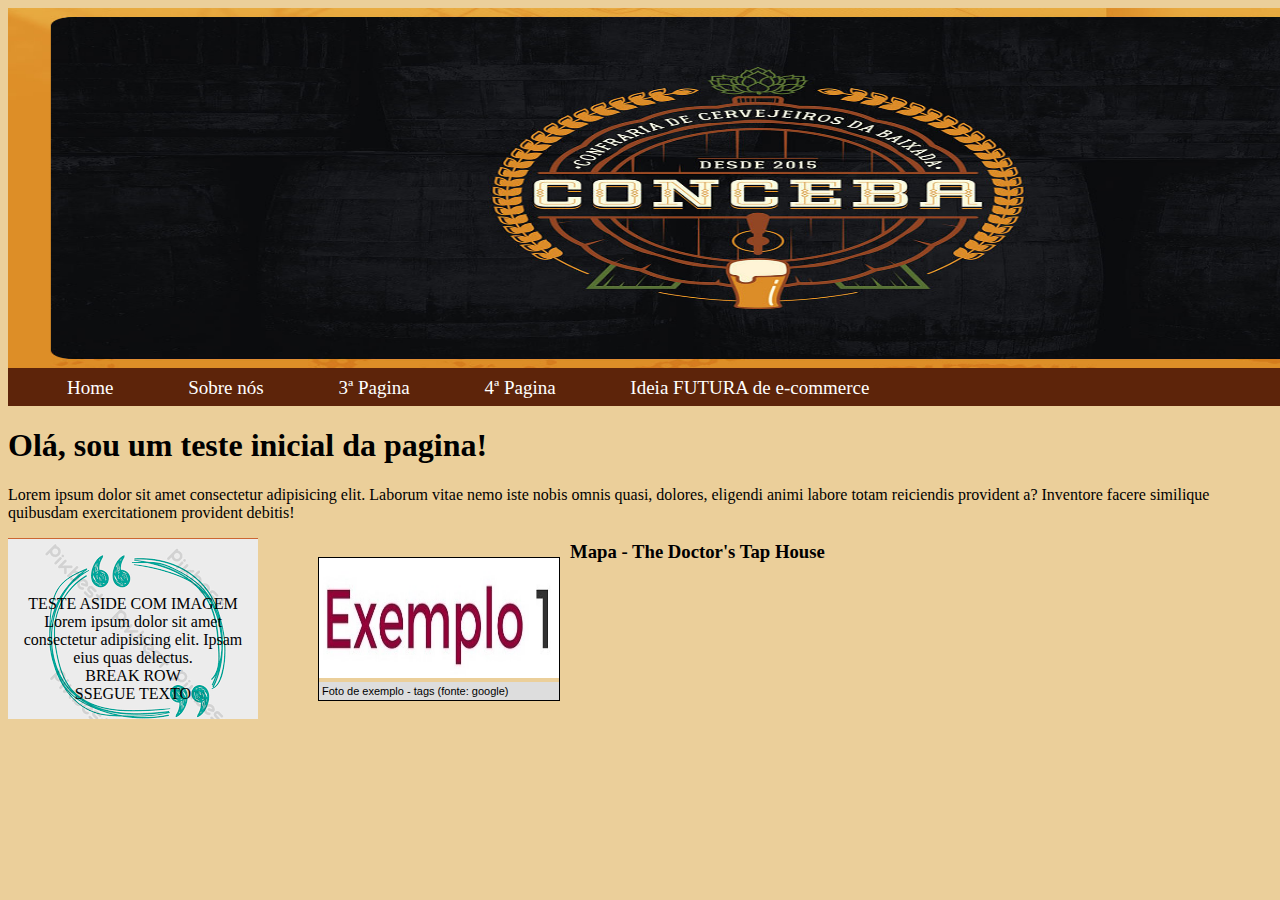
<file: main-page/index.html>
<!DOCTYPE html>
<html lang="pt-BR">

<head>
    <meta charset="UTF-8">
    <meta http-equiv="X-UA-Compatible" content="IE=edge">
    <meta name="viewport" content="width=device-width, initial-scale=1.0">
    <title>Conceba - Main page</title>
    
    <link rel="stylesheet" href="index.css">
    <script src="main-page.js"></script>

</head>

<body>

    <main>
        <header><!-- pode ser usado varias vezes-->
            <img src="../images/conceba-header.jpg" alt="logo conceba" title="Logo da Conceba" width="1500px" height="360px">
        </header>
        

        <!-- target="_blank"  abre em link em nova aba -->
        <nav>
            <ul>
                <li><a href="index.html">Home</a></li> <!-- links errados - apenas para demonstração-->
                <li><a href="../second-page/second-page.html">Sobre nós</a></li> <!-- links errados - apenas para demonstração-->
                <li><a href="../second-page/second-page.html">3ª Pagina</a></li> <!-- links errados - apenas para demonstração-->
                <li><a href="../second-page/second-page.html">4ª Pagina</a></li> <!-- links errados - apenas para demonstração-->
                <li><a href="../second-page/second-page.html"> Ideia FUTURA de e-commerce  </a></li>
            </ul>
        </nav>



        <article>
            <h1>Olá, sou um teste inicial da pagina!</h1>
            <p>Lorem ipsum dolor sit amet consectetur adipisicing elit. Laborum vitae nemo iste nobis omnis quasi, dolores, eligendi animi labore totam reiciendis provident a? Inventore facere similique quibusdam exercitationem provident debitis!</p>
        </article>

        <aside>
            <p> TESTE ASIDE COM IMAGEM Lorem ipsum dolor sit amet consectetur adipisicing elit. Ipsam eius quas delectus. <br> BREAK ROW <br>  SSEGUE TEXTO</p>
        </aside>

        <div class="apoio">
            <figure>
                <img id="exemplo" src="../images/exemplo.jpg" class="image" title="foto exemplo1" alt="foto exemplo 1" width="120" height="120" >
                <figcaption> Foto de exemplo - tags (fonte: google)</figcaption>
            </figure>

            <section id="mapa-integrado">
                <h3>Mapa - The Doctor's Tap House</h3>
                <iframe src="https://www.google.com/maps/embed?pb=!1m18!1m12!1m3!1d3679.3860495423824!2d-43.469048384490485!3d-22.751050238053338!2m3!1f0!2f0!3f0!3m2!1i1024!2i768!4f13.1!3m3!1m2!1s0x9967523cad4af3%3A0x22dc4e56e4663fcf!2sThe%20Doctors%20Tap%20House!5e0!3m2!1spt-BR!2sbr!4v1678376647850!5m2!1spt-BR!2sbr" width="400" height="300" style="border:0;" allowfullscreen="" loading="lazy" referrerpolicy="no-referrer-when-downgrade"></iframe>
            </section>
        </div>

    </main>

</body>

</html>
</file>
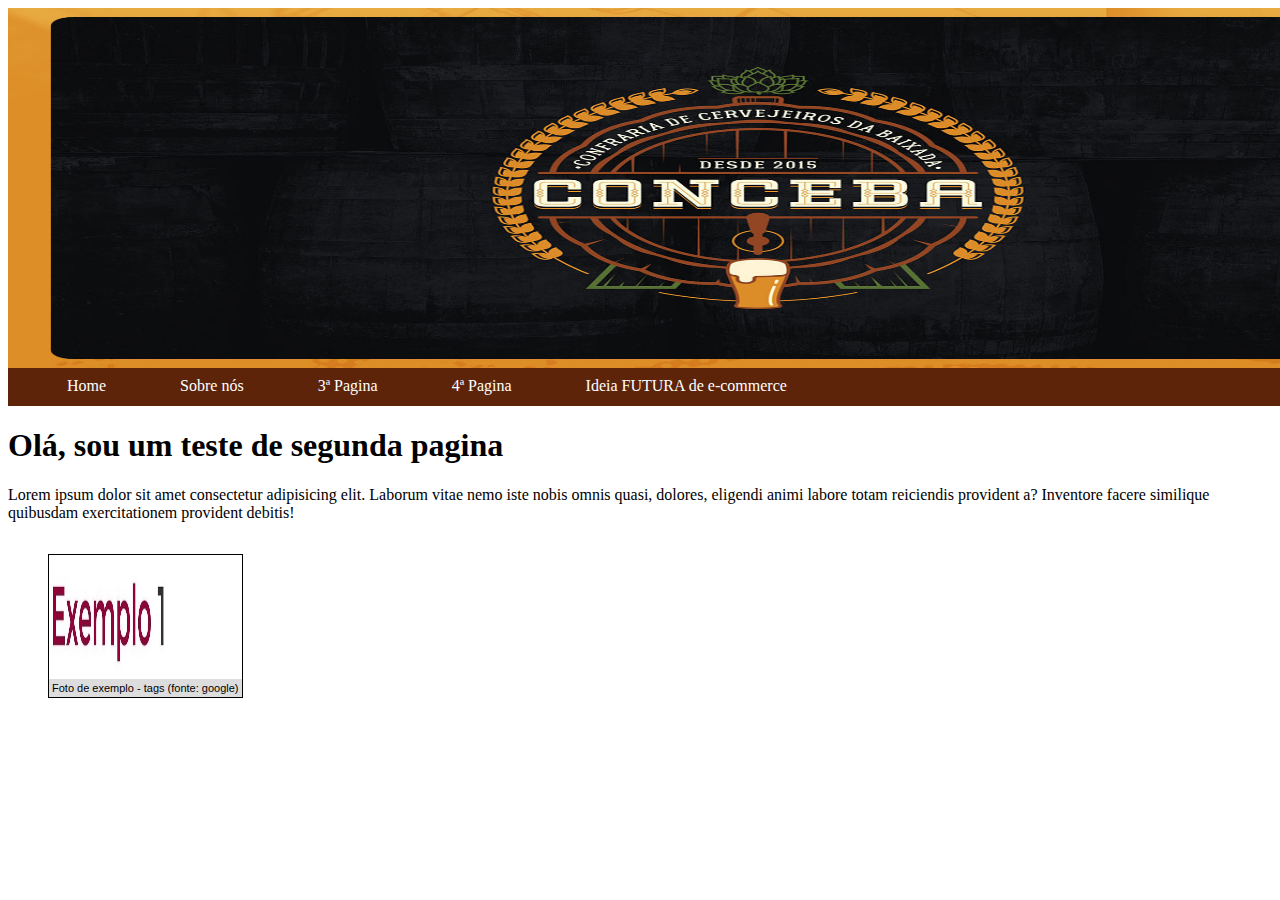
<file: second-page/second-page.html>
<!DOCTYPE html>
<html lang="pt-BR">

<head>
    <meta charset="UTF-8">
    <meta http-equiv="X-UA-Compatible" content="IE=edge">
    <meta name="viewport" content="width=device-width, initial-scale=1.0">
    <title>Conceba - Sobre nós</title>
    
    <link rel="stylesheet" href="second.css">
    <script src="second-page.js"></script>

</head>

<body>

    <main>
        <header><!-- pode ser usado varias vezes-->
            <img src="../images/conceba-header.jpg" alt="logo conceba" title="Logo da Conceba" width="1500px" height="360px">
        </header>
        

        <!-- target="_blank"  abre em link em nova aba -->
        <div id="navegador-paginas">
            <ul>
                <li><a href="../main-page/index.html">Home</a></li> <!-- links errados - apenas para demonstração-->
                <li><a href="../second-page/second-page.html">Sobre nós</a></li> <!-- links errados - apenas para demonstração-->
                <li><a href="../second-page/second-page.html">3ª Pagina</a></li> <!-- links errados - apenas para demonstração-->
                <li><a href="../second-page/second-page.html">4ª Pagina</a></li> <!-- links errados - apenas para demonstração-->
                <li><a href="../second-page/second-page.html"> Ideia FUTURA de e-commerce  </a></li>
            </ul>
        </div>


        <h1>Olá, sou um teste de segunda pagina</h1>
        <p>Lorem ipsum dolor sit amet consectetur adipisicing elit. Laborum vitae nemo iste nobis omnis quasi, dolores, eligendi animi labore totam reiciendis provident a? Inventore facere similique quibusdam exercitationem provident debitis!</p>
    
        <figure>
            <img src="../images/exemplo.jpg" class="image" title="foto exemplo1" alt="foto exemplo 1" width="120" height="120" >
            <figcaption> Foto de exemplo - tags (fonte: google)</figcaption>
        </figure>


    </main>

</body>

</html>
</file>
<file: main-page/index.css>
body {
    background-color: #ebcf9a;
}
figure {
    float:left; 
    margin-right: 10px; 
    border: 1px solid #000;
    margin-bottom: 10px;
            
}
#exemplo {
    width: 240px;
    height: 120px;
}
header {
    width: 1500px;
    height: 360px;
}

nav {
    width: 1500px;
    height: 33px;
    background-color: #5d240a;
    padding-top: 5px;
    font-size: 19px;
    
}
nav ul {
    list-style: none;
    margin: 0;
    padding: 4px;
}

nav ul li {
    display: inline-block;
    padding-right: 15px;
    padding-left: 55px;
}

nav ul li a{
    font-size: 1em;
    text-decoration: none;
    color: white;
}

nav ul li a:hover{
    background-color: #b4531a;
    padding-left: 7px;
    padding-right: 7px;
    padding-top: 3px;
    padding-bottom: 5px;
   
}

figcaption{
    font-family: sans-serif;
    background: #ddd;
    font-size: 11px;
    padding: 3px;
}

aside {
    float: left;
    width: 230px;
    border-top: 1px solid #CC6633;
    border-bottom: 1px #CC6633;
    padding: 40px 10px 0;
    margin-right: 20px;
    margin-bottom: 30px;
    background: url(../images/aspas.png);
    text-align: center;
    background-color: white;
}
</file>
<file: second-page/second.css>
figure {
    float:left; 
    margin-right: 10px; 
    border: 1px solid #000;
    margin-bottom: 10px;
            
}

header {
    width: 1500px;
    height: 360px;
}

#navegador-paginas {
    width: 1500px;
    height: 33px;
    background-color: #5d240a;
    padding-top: 5px;
}
#navegador-paginas ul {
    list-style: none;
    margin: 0;
    padding: 4px;
}

#navegador-paginas ul li {
    display: inline-block;
    padding-right: 15px;
    padding-left: 55px;
}

#navegador-paginas ul li a{
    font-size: 1em;
    text-decoration: none;
    color: white;
}

#navegador-paginas ul li a:hover{
    background-color: #b4531a;
}

figcaption{
    font-family: sans-serif;
    background: #ddd;
    font-size: 11px;
    padding: 3px;
}
</file>
